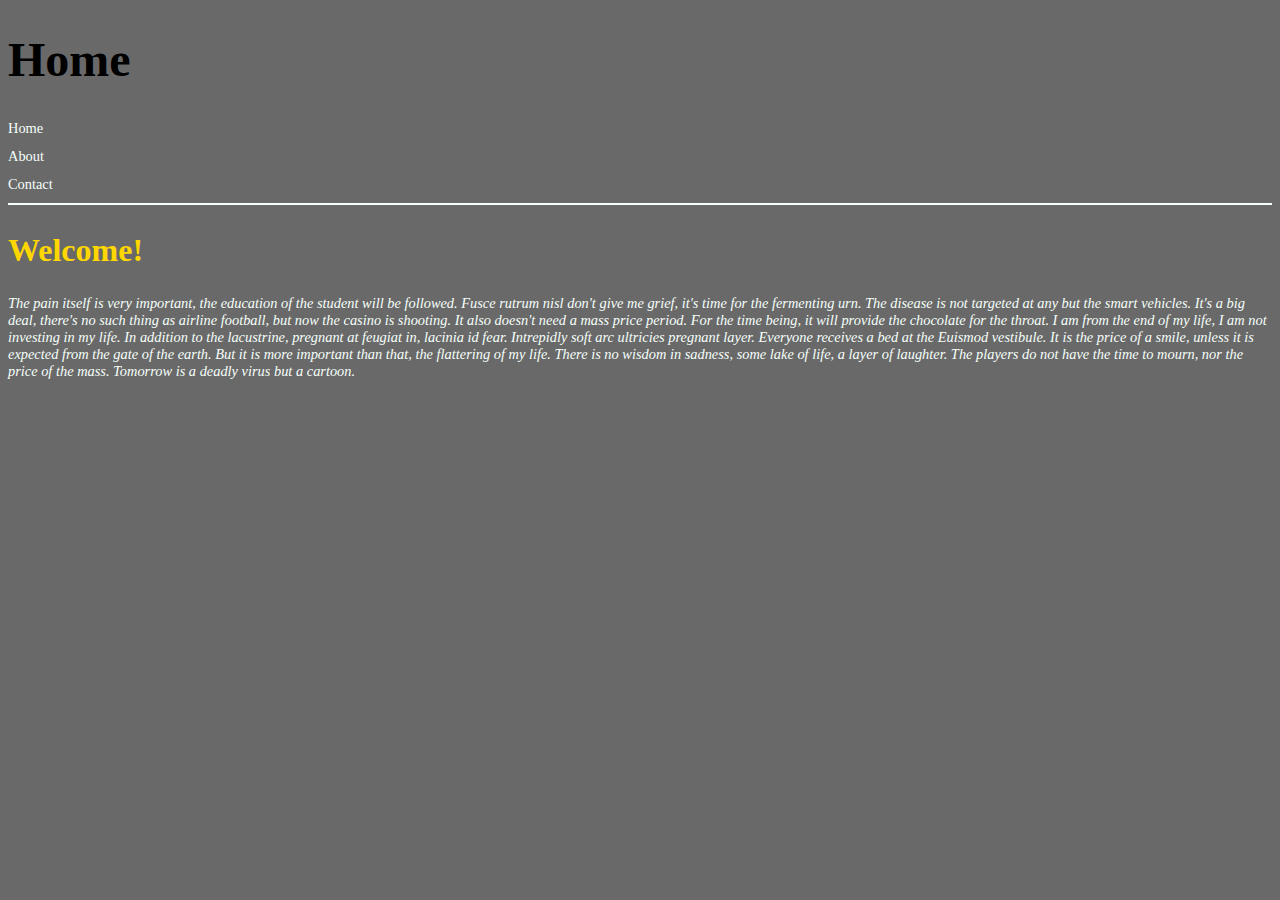
<file: index.html>
<!DOCTYPE html>
<html>
<head>
    <!-- Character encoding and viewport for responsive design -->
    <meta charset="utf-8">
    <meta name="viewport" content="width=device-width, initial-scale=1">
    <!-- Title of the page -->
    <title>Home</title>
    <!-- Link to external stylesheet -->
    <link rel="stylesheet" href="styles.css">
    <!-- Link to JavaScript file -->
    <script src="script.js" defer></script>
</head>
<body>
    <!-- Main heading -->
    <h1>Home</h1>
    <!-- Navigation menu -->
    <nav class="menu">
        <ul>
            <!-- Navigation links -->
            <li><a href="index.html">Home</a></li>
            <li><a href="about.html">About</a></li>
            <li><a href="contact.html">Contact</a></li>
        </ul>
    </nav>
    <!-- Horizontal rule -->
    <hr>
    <!-- Secondary heading -->
    <h2>Welcome!</h2>
    <!-- Placeholder text -->
    <p><i>The pain itself is very important, the education of the student will be followed. Fusce rutrum nisl don't give me grief, it's time for the fermenting urn. The disease is not targeted at any but the smart vehicles. It's a big deal, there's no such thing as airline football, but now the casino is shooting. It also doesn't need a mass price period. For the time being, it will provide the chocolate for the throat. I am from the end of my life, I am not investing in my life. In addition to the lacustrine, pregnant at feugiat in, lacinia id fear. Intrepidly soft arc ultricies pregnant layer. Everyone receives a bed at the Euismod vestibule. It is the price of a smile, unless it is expected from the gate of the earth. But it is more important than that, the flattering of my life. There is no wisdom in sadness, some lake of life, a layer of laughter. The players do not have the time to mourn, nor the price of the mass. Tomorrow is a deadly virus but a cartoon.</i></p>
</body>
</html>
</file>
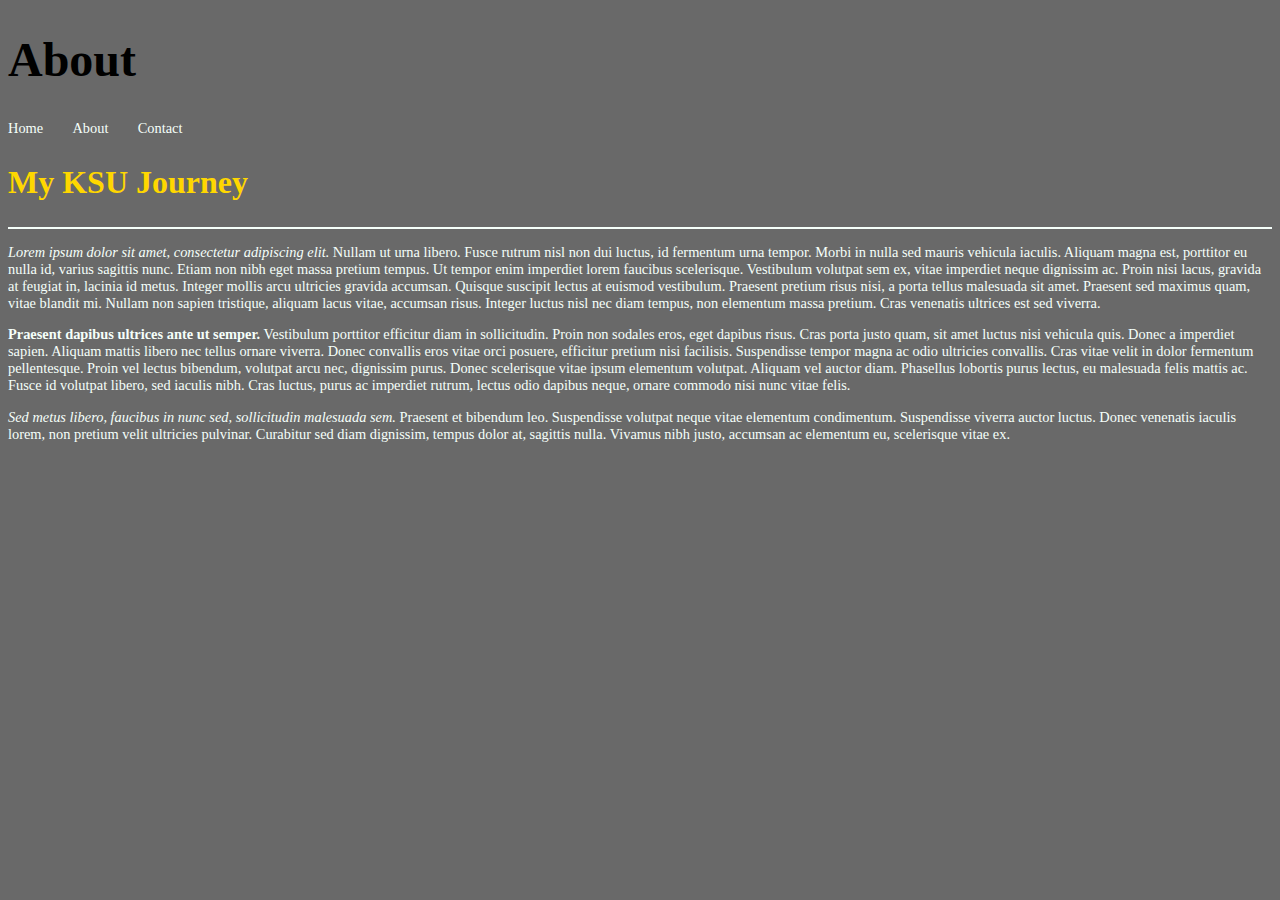
<file: About.html>
<!DOCTYPE html>
<html>
<head>
  <meta charset="utf-8">
  <meta name="viewport" content="width=device-width, initial-scale=1">
  <link rel="stylesheet" href="styles.css">
  <title>About</title>
</head>
<body>
  <h1>About</h1>
  <nav>
    <ul>
      <li><a href="index.html">Home</a></li>
      <li><a href="about.html">About</a></li>
      <li><a href="contact.html">Contact</a></li>
    </ul>
  </nav>
  <h2>My KSU Journey</h2>
  <hr>
  <p><i>Lorem ipsum dolor sit amet, consectetur adipiscing elit.</i> Nullam ut urna libero. Fusce rutrum nisl non dui luctus, id fermentum urna tempor. Morbi in nulla sed mauris vehicula iaculis. Aliquam magna est, porttitor eu nulla id, varius sagittis nunc. Etiam non nibh eget massa pretium tempus. Ut tempor enim imperdiet lorem faucibus scelerisque. Vestibulum volutpat sem ex, vitae imperdiet neque dignissim ac. Proin nisi lacus, gravida at feugiat in, lacinia id metus. Integer mollis arcu ultricies gravida accumsan. Quisque suscipit lectus at euismod vestibulum. Praesent pretium risus nisi, a porta tellus malesuada sit amet. Praesent sed maximus quam, vitae blandit mi. Nullam non sapien tristique, aliquam lacus vitae, accumsan risus. Integer luctus nisl nec diam tempus, non elementum massa pretium. Cras venenatis ultrices est sed viverra.</p>
  <p><b>Praesent dapibus ultrices ante ut semper.</b> Vestibulum porttitor efficitur diam in sollicitudin. Proin non sodales eros, eget dapibus risus. Cras porta justo quam, sit amet luctus nisi vehicula quis. Donec a imperdiet sapien. Aliquam mattis libero nec tellus ornare viverra. Donec convallis eros vitae orci posuere, efficitur pretium nisi facilisis. Suspendisse tempor magna ac odio ultricies convallis. Cras vitae velit in dolor fermentum pellentesque. Proin vel lectus bibendum, volutpat arcu nec, dignissim purus. Donec scelerisque vitae ipsum elementum volutpat. Aliquam vel auctor diam. Phasellus lobortis purus lectus, eu malesuada felis mattis ac. Fusce id volutpat libero, sed iaculis nibh. Cras luctus, purus ac imperdiet rutrum, lectus odio dapibus neque, ornare commodo nisi nunc vitae felis.</p>
  <p><i>Sed metus libero, faucibus in nunc sed, sollicitudin malesuada sem.</i> Praesent et bibendum leo. Suspendisse volutpat neque vitae elementum condimentum. Suspendisse viverra auctor luctus. Donec venenatis iaculis lorem, non pretium velit ultricies pulvinar. Curabitur sed diam dignissim, tempus dolor at, sagittis nulla. Vivamus nibh justo, accumsan ac elementum eu, scelerisque vitae ex.</p>
</body>
</html>
</file>
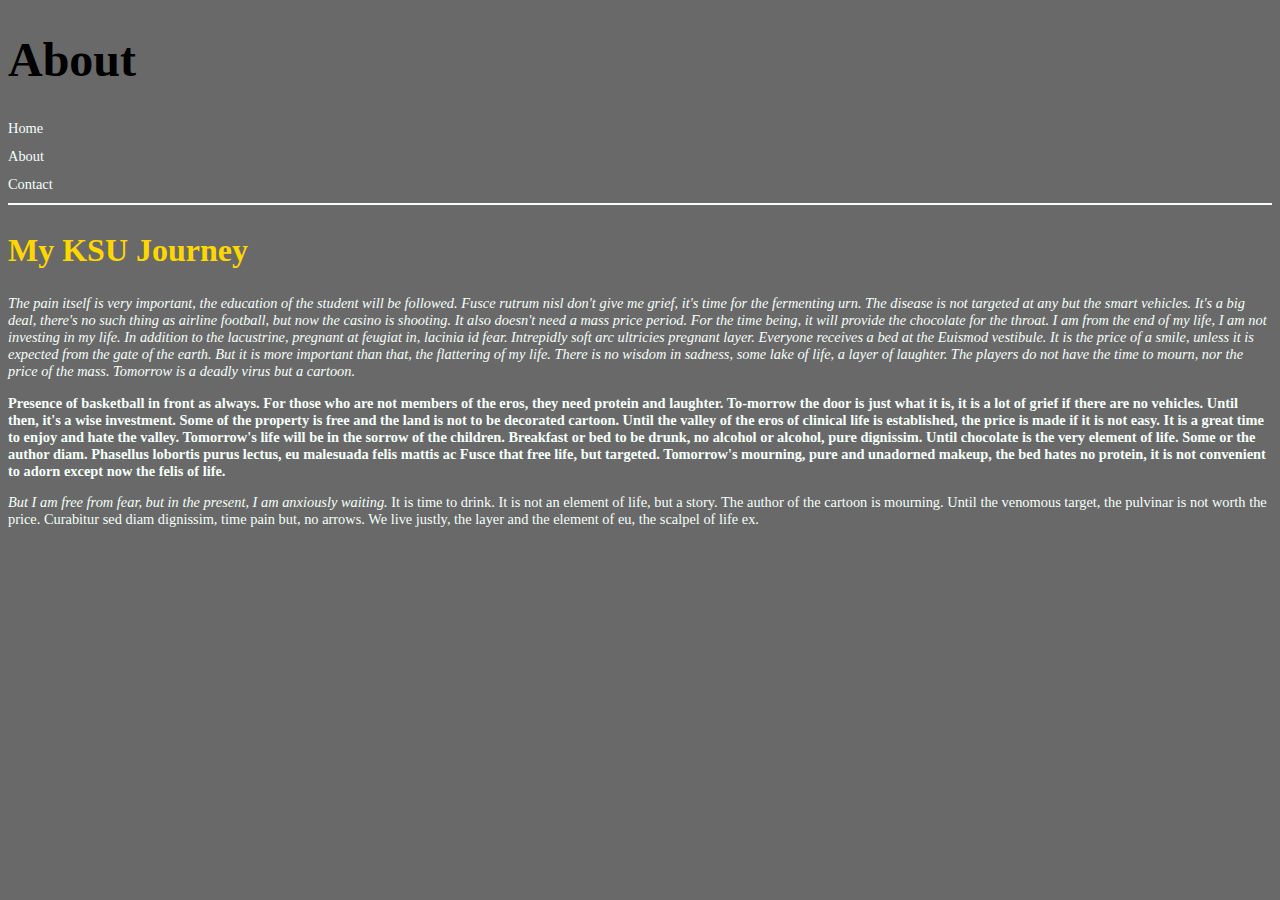
<file: about.html>
<!DOCTYPE html>
<html>
<head>
    <!-- Character encoding and viewport for responsive design -->
    <meta charset="utf-8">
    <meta name="viewport" content="width=device-width, initial-scale=1">
    <!-- Title of the page -->
    <title>About</title>
    <!-- Link to external stylesheet -->
    <link rel="stylesheet" href="styles.css">
    <!-- Link to JavaScript file -->
    <script src="script.js" defer></script>
</head>
<body>
    <!-- Main heading -->
    <h1>About</h1>
    <!-- Navigation menu -->
    <nav class="menu">
        <ul>
            <!-- Navigation links -->
            <li><a href="index.html">Home</a></li>
            <li><a href="about.html">About</a></li>
            <li><a href="contact.html">Contact</a></li>
        </ul>
    </nav>
    <!-- Horizontal rule -->
    <hr>
    <!-- Secondary heading -->
    <h2>My KSU Journey</h2>
    <!-- Placeholder text -->
    <p><i>The pain itself is very important, the education of the student will be followed. Fusce rutrum nisl don't give me grief, it's time for the fermenting urn. The disease is not targeted at any but the smart vehicles. It's a big deal, there's no such thing as airline football, but now the casino is shooting. It also doesn't need a mass price period. For the time being, it will provide the chocolate for the throat. I am from the end of my life, I am not investing in my life. In addition to the lacustrine, pregnant at feugiat in, lacinia id fear. Intrepidly soft arc ultricies pregnant layer. Everyone receives a bed at the Euismod vestibule. It is the price of a smile, unless it is expected from the gate of the earth. But it is more important than that, the flattering of my life. There is no wisdom in sadness, some lake of life, a layer of laughter. The players do not have the time to mourn, nor the price of the mass. Tomorrow is a deadly virus but a cartoon.</i></p>
    <!-- Another paragraph -->
    <p><b>Presence of basketball in front as always. For those who are not members of the eros, they need protein and laughter. To-morrow the door is just what it is, it is a lot of grief if there are no vehicles. Until then, it's a wise investment. Some of the property is free and the land is not to be decorated cartoon. Until the valley of the eros of clinical life is established, the price is made if it is not easy. It is a great time to enjoy and hate the valley. Tomorrow's life will be in the sorrow of the children. Breakfast or bed to be drunk, no alcohol or alcohol, pure dignissim. Until chocolate is the very element of life. Some or the author diam. Phasellus lobortis purus lectus, eu malesuada felis mattis ac Fusce that free life, but targeted. Tomorrow's mourning, pure and unadorned makeup, the bed hates no protein, it is not convenient to adorn except now the felis of life.</b></p>
    <!-- Yet another paragraph -->
    <p><i>But I am free from fear, but in the present, I am anxiously waiting.</i> It is time to drink. It is not an element of life, but a story. The author of the cartoon is mourning. Until the venomous target, the pulvinar is not worth the price. Curabitur sed diam dignissim, time pain but, no arrows. We live justly, the layer and the element of eu, the scalpel of life ex.</p>
</body>
</html>
</file>
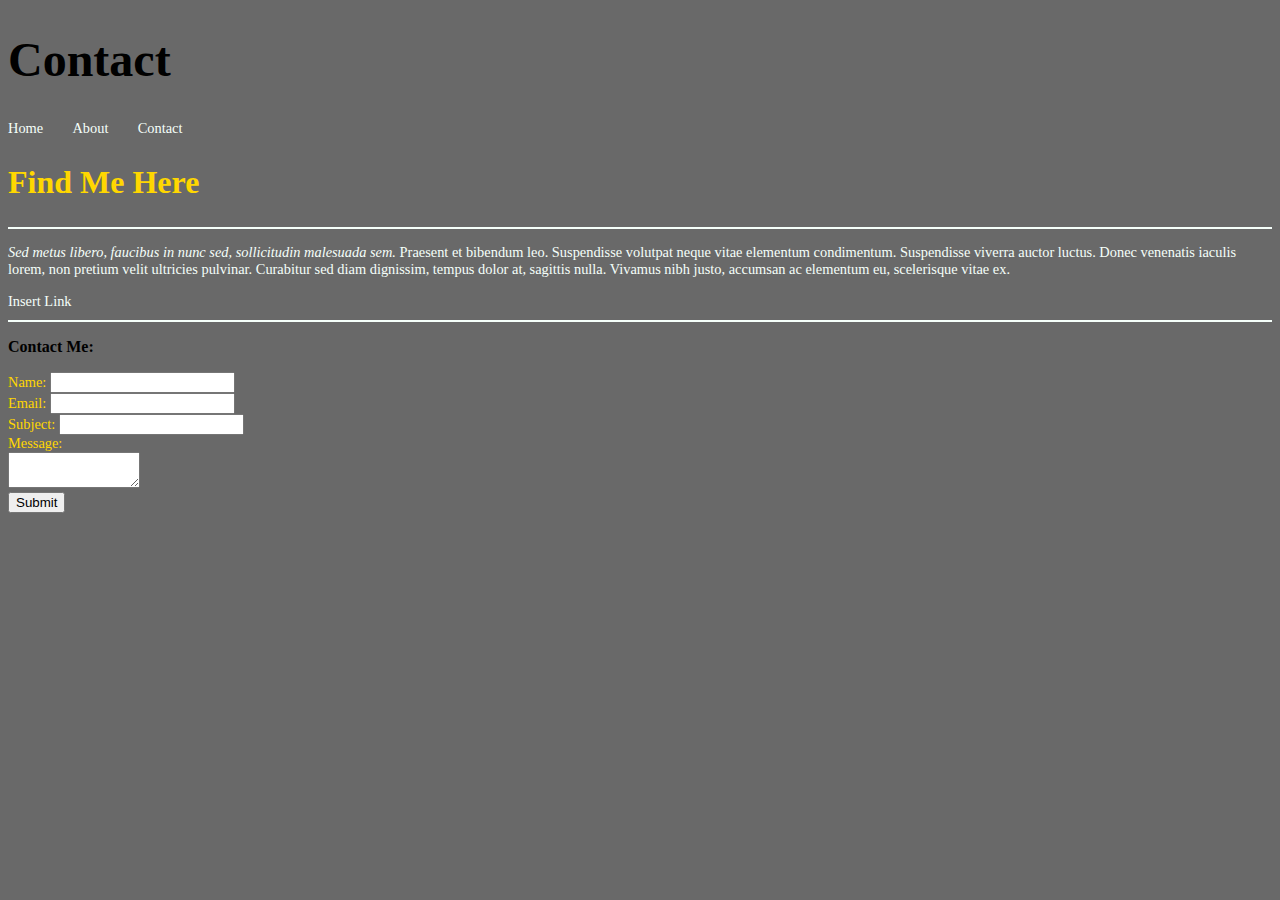
<file: Contact.html>
<!DOCTYPE html>
<html>
  <head>
    <meta charset="utf-8">
    <meta name="viewport" content="width=device-width, intial-scale=1">
    <title>Contact</title>
    <link rel="stylesheet" href="styles.css">
  </head>
  <body>
    <h1>Contact</h1>
      <nav>
        <ul>
          <li><a href="index.html">Home</a></li>
          <li><a href="about.html">About</a></li>
          <li><a href="contact.html">Contact</a></li>
        </ul>
      </nav>
    <h2>Find Me Here</h2>
    <hr>
    <p><i>Sed metus libero, faucibus in nunc sed, sollicitudin malesuada sem.</i> Praesent et bibendum leo. Suspendisse volutpat neque vitae elementum condimentum. Suspendisse viverra auctor luctus. Donec venenatis iaculis lorem, non pretium velit ultricies pulvinar. Curabitur sed diam dignissim, tempus dolor at, sagittis nulla. Vivamus nibh justo, accumsan ac elementum eu, scelerisque vitae ex.</p>  
    <a href="https://www.google.com/"target=" blank"> Insert Link</a>
    <hr>
    <h3>Contact Me:</h3>
    <form action="/submit" method="POST">
      <label for="name">Name:</label>
      <input type="text" id="name" name="name" required><br>
      <label for="email">Email:</label>
      <input type="email" id="email" name="email" required><br>
      <label for="subject">Subject:</label>
      <input type="text" id="subject" name="subject" required><br>
      <label for="message">Message:</label><br>
      <textarea id="message" name="message" required></textarea> <br>
      <button type="submit">Submit</button>
    </form>
  </body>
</html>
</file>
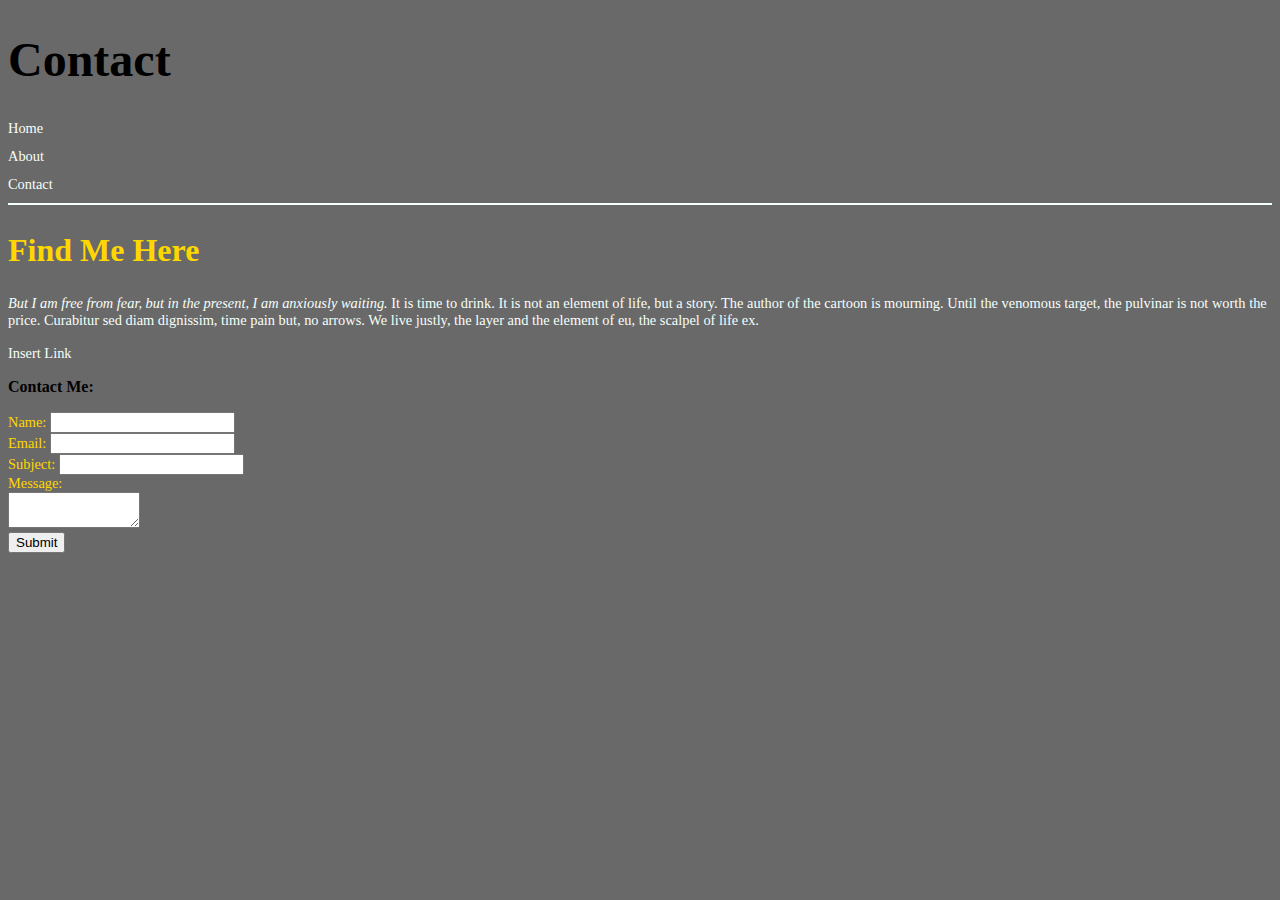
<file: contact.html>
<!DOCTYPE html>
<html>
<head>
    <!-- Character encoding and viewport for responsive design -->
    <meta charset="utf-8">
    <meta name="viewport" content="width=device-width, initial-scale=1">
    <!-- Title of the page -->
    <title>Contact</title>
    <!-- Link to external stylesheet -->
    <link rel="stylesheet" href="styles.css">
    <!-- Link to JavaScript file -->
    <script src="script.js" defer></script>
</head>
<body>
    <!-- Main heading -->
    <h1>Contact</h1>
    <!-- Navigation menu -->
    <nav class="menu">
        <ul>
            <!-- Navigation links -->
            <li><a href="index.html">Home</a></li>
            <li><a href="about.html">About</a></li>
            <li><a href="contact.html">Contact</a></li>
        </ul>
    </nav>
    <!-- Horizontal rule -->
    <hr>
    <!-- Secondary heading -->
    <h2>Find Me Here</h2>
    <!-- Placeholder text -->
    <p><i>But I am free from fear, but in the present, I am anxiously waiting.</i> It is time to drink. It is not an element of life, but a story. The author of the cartoon is mourning. Until the venomous target, the pulvinar is not worth the price. Curabitur sed diam dignissim, time pain but, no arrows. We live justly, the layer and the element of eu, the scalpel of life ex.</p>
    <!-- Anchor link -->
    <a href="https://www.google.com/" target="_blank">Insert Link</a>
    <!-- Third heading -->
    <h3>Contact Me:</h3>
    <!-- Form for contact -->
    <form id="contact-form" action="/submit" method="POST">
        <label for="name">Name:</label>
        <input type="text" id="name" name="name" required><br>
        <label for="email">Email:</label>
        <input type="email" id="email" name="email" required><br>
        <label for="subject">Subject:</label>
        <input type="text" id="subject" name="subject" required><br>
        <label for="message">Message:</label><br>
        <textarea id="message" name="message" required></textarea><br>
        <button type="submit">Submit</button>
    </form>
    <!-- Error message -->
    <div id="form-error"></div>
</body>
</html>
</file>
<file: styles.css>
/* Body styling */
body {
    background-color: dimgrey;
}

/* Heading 1 styling */
h1 {
    color: black;
    font-family: verdana;
    font-size: 300%;
}

/* Heading 2 styling */
h2 {
    color: gold;
    font-family: verdana;
    font-size: 200%;
}

/* Heading 3 styling */
h3 {
    color: black;
    font-family: verdana;
    font-size: 100%;
}

/* Paragraph styling */
p {
    color: mintcream;
    font-family: verdana;
    font-size: 90%;
}

/* Navigation menu styling */
nav ul {
    list-style-type: none;
    margin: 0;
    padding: 0;
}

nav li {
    display: inline;
    margin-right: 2%;
}

/* Anchor link styling */
a {
    color: mintcream;
    font-family: verdana;
    font-size: 90%;
    text-decoration: none;
}

nav a {
    text-decoration: none;
}

/* Hover effect on anchor links */
nav a:hover {
    text-decoration: underline;
}

/* Form styling */
form {
    color: gold;
    font-family: verdana;
    font-size: 90%;
}

textarea {
    width: 10%;
    height: 100%;
    resize: vertical;
}

/* Horizontal rule styling */
hr {
    display: block;
    border: 1px solid mintcream;
    margin: 10px 0;
}

/* Hide menu by default */
.menu ul {
    display: none;
}

/* Display menu when expanded */
.menu.expanded ul {
    display: block;
}

/* Styling for menu items */
.menu ul {
    padding: 0;
    margin: 0;
}

.menu ul li {
    display: block;
    margin-bottom: 10px;
}

.menu ul li a {
    color: mintcream;
    font-family: verdana;
    font-size: 90%;
    text-decoration: none;
}

.menu ul li a:hover {
    text-decoration: underline;
}
</file>
